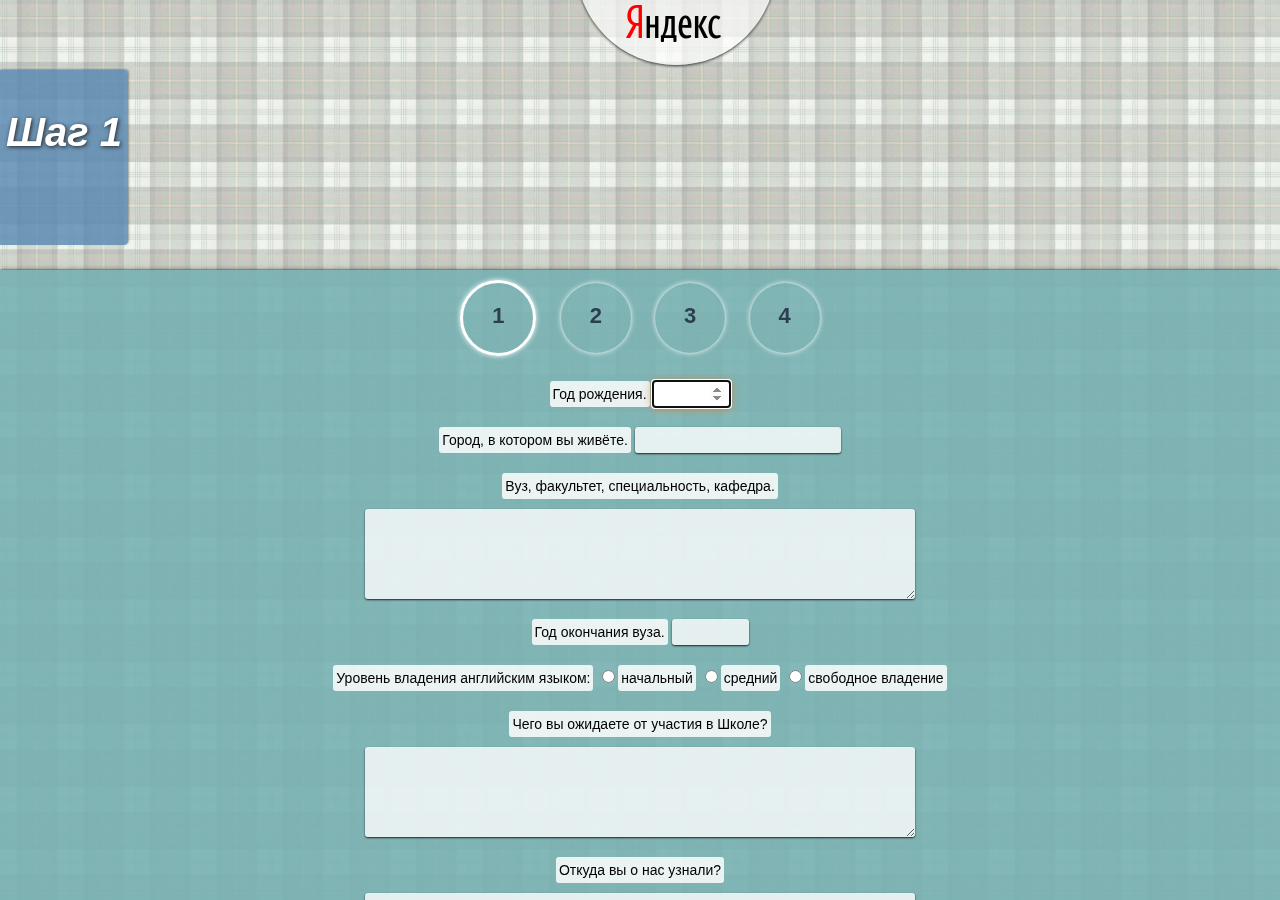
<file: anketa/index.html>
<!DOCTYPE html>
<html xmlns="http://www.w3.org/1999/html">
<head>
    <meta charset="utf-8">
    <script type="text/javascript" src="js/jquery-1.9.1.js"></script>
    <script type="text/javascript" src="js/script.js"></script>
    <link rel="stylesheet" href="css/st.css">
    <title></title>
</head>
<body>
<a target="_blank" href="http://www.yandex.ru/" id="yandex"></a>
<div id="background"></div>

<div id="progress-bar">Шаг 1</div>
<form method="POST">
<section  id="personal">
    <nav>
        <a href="#" class="personal-btn active">1</a>
        <a next='right' step="1" href="#" class="opt-btn">2</a>
        <a next='right' step="2" href="#" class="test-btn">3</a>
        <a next='right' step="3"href="#" class="finish-btn">4</a>
    </nav>
    <fieldset>
        <div>
        <label for="year_birth">Год рождения.</label>
            <input id="year_birth" name="year_birth" type="number" autofocus  min="1951"  max="2000">
        </div>

        <div>
            <label for="city">Город, в котором вы живёте.</label>
            <input id="city" name="city" type="text">
        </div>

        <div>
            <label for="education">Вуз, факультет, специальность, кафедра.</label>
            <textarea id="education" name="education"></textarea>
        </div>

        <div>
            <label for="education_year">Год окончания вуза.</label>
            <input id="education_year" name="education_year" type="number" min="1981"  max="2015">
        </div>

        <div>
            <label >Уровень владения английским языком:</label>
            <input id="lang1" type="radio" name="lang" value="lang1"><label for="lang1">начальный</label>
            <input id="lang2" type="radio" name="lang" value="lang2"><label for="lang2">средний</label>
            <input id="lang3" type="radio" name="lang" value="lang3"><label for="lang3">свободное владение</label>
        </div>

        <div>
            <label for="school_for_you">Чего вы ожидаете от участия в Школе?</label>
           <textarea id="school_for_you" name="school_for_you"></textarea>
        </div>

        <div>
            <label for="learned_text">Откуда вы о нас узнали?</label>
           <textarea id="learned_text" name="learned_text"></textarea>
        </div>

        <div>
            <label for="time_for_yandex">Сколько времени вы были бы готовы уделять стажировке или работе в Яндексе?</label>
            <textarea id="time_for_yandex" name="time_for_yandex"></textarea>
        </div>

    </fieldset>
    <a href="#" class="next" to_step="2">Следующий шаг</a>

</section>
<section id="opt" >
    <nav >
    <a next='left' step="1" href="#" class="personal-btn">1</a>
    <a href="#" class="opt-btn active">2</a>
    <a next='right' step="1" href="#" class="test-btn">3</a>
    <a next='right' step="2" href="#" class="finish-btn">4</a>
    </nav>
    <fieldset>
        <div>
            <label for="opt_text">Расскажите о вашем опыте разработки. Нам будет интересно всё — как серьезный интерфейс, так и просто домашняя страничка.</label>
            <textarea id="opt_text" name="opt"></textarea>
        </div>

        <div>
            <label for="opt_work">Если вы где-нибудь работали, расскажите, какие у вас были должностные обязанности и был ли опыт работы в команде.</label>
            <textarea id="opt_work" name="opt_work"></textarea>
        </div>

        <div>
            <label for="ppp"> Перечислите, какими программными продуктами вы пользуетесь в своей работе — от редактора до специализированных утилит
                (Intellij Idea, Node.js, Uglify.js, GNU Make). Для каждого инструмента укажите, какие задачи вы с помощью него решаете и почему выбрали именно его.</label>
            <textarea id="ppp" name="ppp"></textarea>
        </div>

        <div>
            <label for="cmd">Пользуетесь ли вы командной строкой? Какими командами вы пользуетесь и какие задачи вы решаете с их помощью?
                С какими программами вы преимущественно или полностью взаимодействуете через интерфейс командной строки?.</label>
            <textarea id="cmd" name="cmd"></textarea>
        </div>

    </fieldset>
    <a href="#" class="next" to_step="3">Следующий шаг</a>
</section>
<section  id="test">
    <nav>
        <a next='left' step="2" href="#" class="personal-btn">1</a>
        <a next='left' step="1" href="#" class="opt-btn ">2</a>
        <a href="#" class="test-btn active">3</a>
        <a next='right' step="1" href="#" class="finish-btn">4</a>
    </nav>
    <fieldset>
        <div>
            <label for="test1"><p>Напишите на JavaScript функцию, которая выводит список всех чисел, которые равны сумме факториалов своих цифр. Пример такого числа:
                4! + 0! + 5! + 8! + 5! = 40585
                </p>
                <p>В качестве ответа на вопрос пришлите ссылку на <a target="_blank" href="http://jsfiddle.net/">http://jsfiddle.net/</a> с вашим кодом или на ваш репозиторий на <a href="https://github.com/" target="_blank">https://github.com/</a>.</p>
            </p></label>
            <textarea id="test1" name="test1"></textarea>
        </div>

        <div>
            <label for="test2"><p>Вы — пилот грузового межгалактического корабля. Ваша работа — перевозка грузов с одной планету на другую.
                Грузоподъемность вашего корабля ограничена, поэтому за один рейс вы можете перевезти не более N кг полезного груза.
                Ваш корабль умеет сообщать свое состояние (местоположение и степень загруженности), а также летать в любую точку пространства.
                Каждая планета может содержать на себе груз, который можно взять. Также на каждой планете груз можно оставить.</p>
                <b>Задание</b>
                <p>
                Даны незавершенные интерфейсы корабля и планеты. Напишите недостающий код.
                Полное условие задачи доступно на  <a href="https://github.com/yandex-shri/introtask-space" target="_blank">https://github.com/yandex-shri/introtask-space.</a>
                В качестве ответа на вопрос пришлите ссылку на <a href="http://jsfiddle.net/" target="_blank">http://jsfiddle.net/</a> с вашим кодом или на ваш репозиторий на <a href="https://github.com/" target="_blank">https://github.com/</a>.
            </p></label>
            <textarea id="test2" name="test2"></textarea>
        </div>

        <div>
            <label for="test3"><p>Сверстайте форму-анкету с нашими заданиями для кандидатов. Страница должна работать в следующих браузерах: <mark>MSIE (8, 9, 10)</mark>, <mark>Google Chrome (26, 27)</mark>, <mark>Firefox (20, 21)</mark>, <mark>Opera (12.15, 12.14)</mark>, <mark>Яндекс.Браузер 1.5.</mark> По возможности используйте приёмы безопасной деградации CSS. Страница должна содержать интерактив, реализованный с помощью JS и jQuery. Это может быть:</p>
                <ol>
                    <li>проверка полноты и правильности заполнения полей (где это возможно);</li>
                    <li>возможность свернуть и развернуть разделы (аккордеон);</li>
                    <li>индикатор заполнения анкеты; что-нибудь ещё.</li>
                </ol>
                <p>Подумайте над тем, как эти данные будут отправляться на сервер.
                Будет плюсом, если вы сверстаете страницу, используя БЭМ.</p>
                <b>Дополнительные задания</b>
                <ol>
                    <li>Выполните задание про форму-анкету, используя один из классических шаблонизаторов: Handlebars, mustache, Dust, Jade и т.п.</li>
                    <li>Выполните задание про форму-анкету, используя один из экзотических шаблонизаторов: XSLT, YATE, BEMHTML и т.п.</li>
                </ol>
                <p> Разработку необходимо вести на <a href="https://github.com/" target="_blank">https://github.com/</a>. В качестве ответа на вопрос пришлите ссылку на проект.</p>
            </p></label>
            <textarea id="test3" name="test3"></textarea>
        </div>

    </fieldset>
    <a href="#" class="next" to_step="4">Последний шаг</a>
</section>
<section id="finish" >
    <nav>
        <a next='left' step="3" href="#" class="personal-btn ">1</a>
        <a next='left' step="2" href="#" class="opt-btn ">2</a>
        <a next='left' step="1" href="#" class="test-btn">3</a>
        <a href="#" class="finish-btn active">4</a>
    </nav>
    <fieldset>
        <div>
            <label for="rezume">Резюме до 250 КБ</label>
            <input id="rezume" name="rezume" type="file">
        </div>
        <div>
            <label for="my_round">Ссылка на профиль в Моем Круге</label>
            <input id="my_round" name="my_round" type="url">
        </div>
        <div>
            <label for="name">Имя, Фамилия</label>
            <input id="name" name="name" type="text">
        </div>
        <div>
            <label for="phone">Телефон</label>
            <input id="phone" name="phone" type="text">
            <a href="#">Пожалуйста, укажите код города</a>
        </div>
        <div>
            <label for="email">E-mail</label>
            <input id="email" name="email" type="email">
        </div>

        <div>
            <label for="other">Дополительные сведения</label>
            <textarea id="other" name="other"></textarea>
        </div>
        <div>
            <label>Откуда вы узнали о нашем предложении?</label>
            <br>
            <a id="select_laerned" name="leadned"  href="#">Выбрать</a>
            <ul style="display: none">
                <a href="#"><li value="1">От HR-менеджера Яндекс</li></a>
                <a href="#"><li value="2">Я. Субботник</li></a>
                <a href="#"><li value="3">Yet another Conference</li></a>
                <a href="#"><li value="4">На другой конференциии</li></a>
                <a href="#"><li value="5">Из поиска</li></a>
                <a href="#"><li value="6">По рекомендации</li></a>
                <a href="#"><li value="7">Другое</li></a>
            </ul>
            <textarea id="other_learned" title="Напишите откуда узнали о предложении" style="display: none"></textarea>
        </div>
       <div>
        <input id="agreement" name="agreement" type="checkbox">
           <label for="agreement">Я даю свое согласие на передачу в ООО «ЯНДЕКС» резюме и/или анкеты, содержащих мои персональные данные, и согласен с тем, что они будут храниться в ООО «ЯНДЕКС» в течение 5 лет и будут обрабатываться исключительно для целей предложения мне вакансий группы компаний «ЯНДЕКС», в соответствии с Федеральным законом «О персональных данных».</label>
        <div>
        <a to_step="5" href="#" id="submit">Отправить</a>
        <a href="#" id="clear" class="button">Очистить</a>
        </div>
       </div>
    </fieldset>

</section>
</form>
<section  id="good-work">
    <h1>Анкета успешно отправлена!</h1>
</section>
</body>
</html>
</file>
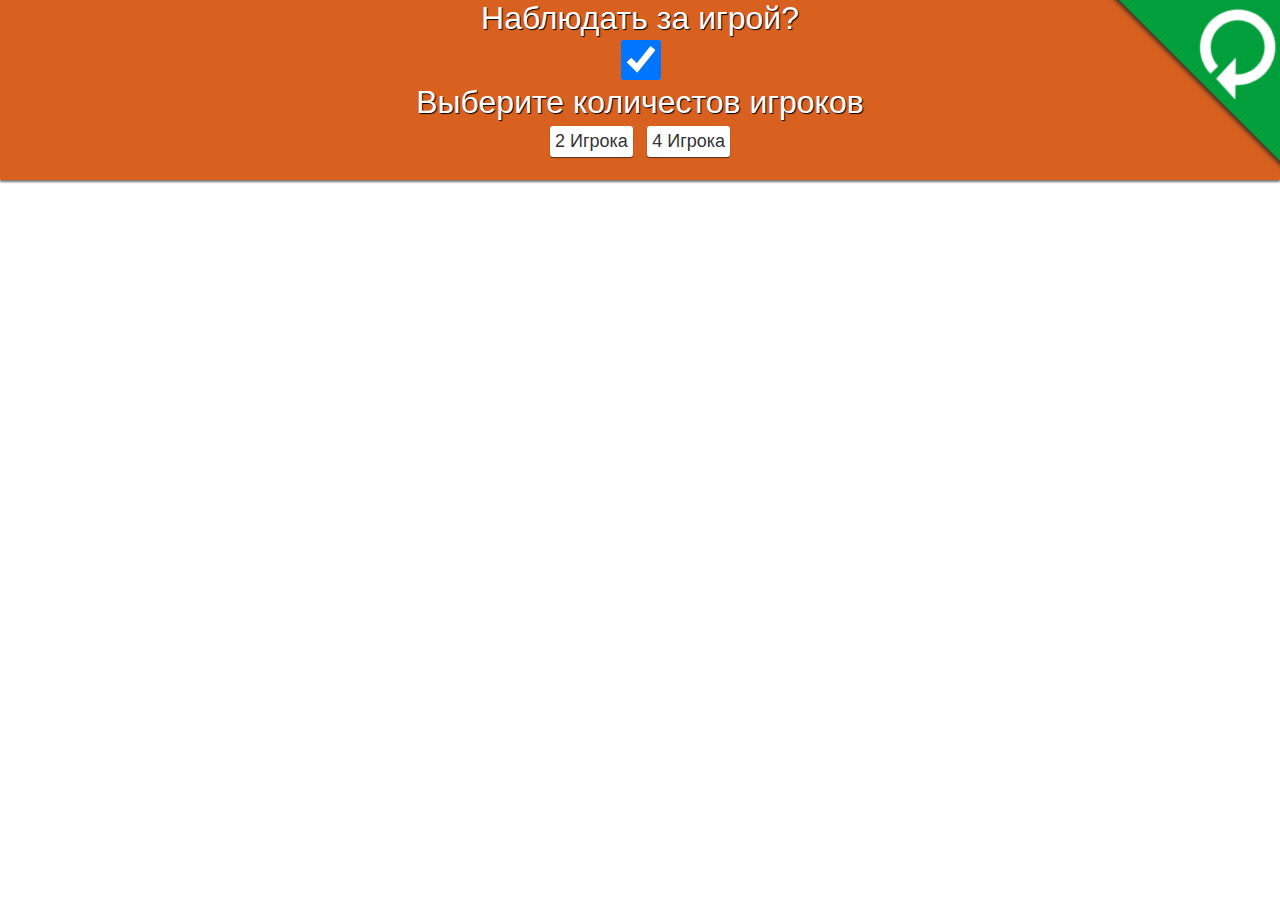
<file: puan/index.html>
<!DOCTYPE html>
<html>
<head>
    <link rel="stylesheet" href="style.css">
    <script type="text/javascript" src="http://code.jquery.com/jquery-2.0.3.min.js"></script>
    <script type="text/javascript" src="script.js"></script>
    <!--<meta http-equiv="Content-Type" content="text/html; charset=windows-1251">-->
    <META HTTP-EQUIV="Content-Type" CONTENT="text/html; charset=utf-8">
    <title>Пьяница - Карточная игра</title>

</head>
<body>
<header id="controls">
    <span>Наблюдать за игрой?</span>
    <input type="checkbox" id="viewer" checked="checked">
<span>Выберите количестов игроков</span>
<button class="mini-button" onclick="set_count_player(2)"> 2 Игрока</button>
<button class="mini-button" onclick="set_count_player(4)"> 4 Игрока</button>
</header>
<section id="pole_play">
</section>
<section id="play">
</section>
<a href="#" onclick="location.reload()" id="reload"></a>

</body>
</html>
</file>
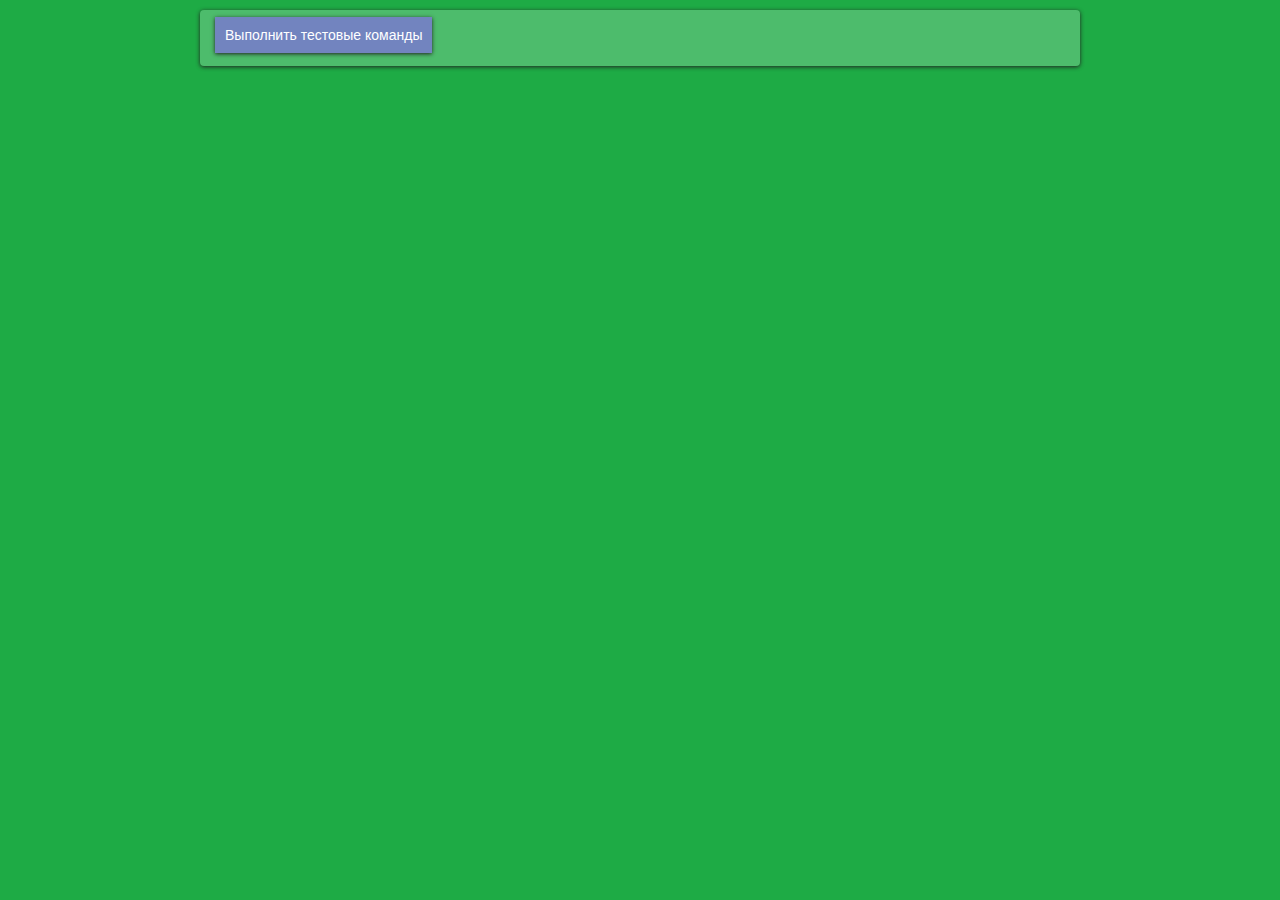
<file: vessel/index.html>
<!DOCTYPE html>
<html>
<head>
    <meta charset="utf-8">
    <script type="text/javascript" src="script.js"></script>
    <link rel="stylesheet" href="st.css">
    <title></title>
</head>
<body>
<section>
    <fieldset id="start">
    <button id="create_plant" onclick="start()">Выполнить тестовые команды</button>
    </fieldset>

</section>
</body>
</html>
</file>
<file: anketa/css/st.css>
body{
    padding:0px;
    margin: 0px;
    overflow: hidden;


}
#background{
    position: fixed;
    left: 0;
    top: 0;
    width: 100%;
    height: 100%;
    background: url("../ya.jpg") top right repeat;
    opacity: 0.3;
}

#yandex{

    position: fixed;
    top:-135px;
    left: 45%;
    width: 200px;
    height: 200px;
    border-radius: 100%;
    border: 0px;
    -webkit-box-shadow: 0px 1px 3px #333;
       -moz-box-shadow: 0px 1px 3px #333;
            box-shadow: 0px 1px 3px #333;
    -webkit-transition: -webkit-transform 0.5s, -webkit-box-shadow 1s;
       -moz-transition:    -moz-transform 0.5s,    -moz-box-shadow 1s;
            transition:         transform 0.5s,         box-shadow 1s;
    z-index: 1;
    background:url("../ya.png") no-repeat rgba(255, 255, 255, 0.65) 50px 140px;
}
#yandex:hover{
    -webkit-transform: rotate(3deg);
       -moz-transform: rotate(3deg);
            transform: rotate(3deg);
    -webkit-box-shadow: 1px 1px 10px #333;
       -moz-box-shadow: 1px 1px 10px #333;
            box-shadow: 1px 1px 10px #333;

}
#progress-bar{
    display: block;
    overflow: hidden;
    position: fixed;
    top: 70px;
    left: 0px;
    height: 15%;
    background-color: rgba(86, 135, 177, 0.80);
    width: 10%;
    min-width: 10%;
    padding-top: 40px;
    border-radius: 0px 4px 4px 0px;

    box-shadow: 1px -1px 2px rgba(51, 51, 51, 0.41);
    -webkit-transition: width 1s;
       -moz-transition: width 1s;
            transition: width 1s;

    color: #fff;
    text-shadow: 1px 1px 4px #222;
    font-size: 40px;

    font-weight: bold;
    text-align: center;
    font-family: 'Lato', sans-serif;
    font-style: italic;
}
h1{
    color: #fff;
    text-shadow:1px 1px 1px #333;
    font-family: sans-serif;

}
section{
    background-color: rgba(118, 176, 177, 0.89);

    width: 100%;
    height: 70%;
    position: absolute;
    left: 0px;
    bottom: 0px;
    overflow: auto;

    text-align: center;
    font-family: sans-serif;

    -webkit-box-shadow: 0px 0px 4px #222;
       -moz-box-shadow: 0px 0px 4px #222;
            box-shadow: 0px 0px 4px #222;

    -webkit-transition: left 0.8s;
       -moz-transition: left 0.8s;
            transition: left 0.8s;
}
#personal{left:0px}
#opt{     left:3000px}
#test{    left: 6000px}
#finish{  left: 9000px}
#good-work{left:12000px; display: none}

nav a{
    margin: 10px;

    color: #2c3e50;

    border-radius: 100%;
    width: 70px;
    height: 50px;

    -webkit-box-shadow: 0px 0px 5px #fff;
       -moz-box-shadow: 0px 0px 5px #fff;
            box-shadow: 0px 0px 5px #fff;

    font-size: 22px;
    font-weight: bold;
    display: inline-block;
    border: 0px;

    /*border: 3px solid rgba(63, 196, 176, 0.71);*/
    padding-top:20px;
}
nav a:active{
    background-color: rgba(63, 196, 176, 0.10);
}
nav a:hover{

}
.active{
    border: 3px solid #fff;
}
a{
    color: #444;
    text-decoration: none;
    border-bottom: 1px dotted #222;
}
fieldset{
    width: 900px;
    margin: 10px auto;

    text-align: center;
    line-height: 20px;

    border: 0px;

    /*background-color: rgba(255, 255, 255, 0.35);*/
    font-size: 14px;
    /*font-weight: bold;*/
    border-radius: 3px;

    /*-webkit-box-shadow: 0px 1px 4px #222;*/
    /*-moz-box-shadow: 0px 1px 4px #222;*/
    /*box-shadow: 0px 1px 4px #222;*/
}
input[type="text"],input[type="tel"],input[type="email"], input[type="url"],input[type="number"]   , textarea{
    border: 0px;
    border-radius: 3px;
    font-size: 14px;
    font-weight: bold;
    padding: 5px;
    background-color: rgba(255, 255, 255, 0.80);

    -webkit-box-shadow: 0px 1px 2px #222;
       -moz-box-shadow: 0px 1px 2px #222;
            box-shadow: 0px 1px 2px #222;
    -webkit-transition: background 0.5s;
    -moz-transition: background 0.5s;
    transition: background 0.5s;
}
input[type="text"]:focus, input[type="tel"]:focus, input[type="email"]:focus, input[type="email"]:focus, input[type="number"]:focus, textarea:focus  {
    -webkit-box-shadow: 0px 1px 10px #e8792e;
       -moz-box-shadow: 0px 1px 10px #e8792e;
            box-shadow: 0px 1px 10px #e8792e;
    background-color: #fff;
}

input[type="text"]:hover, input[type="tel"]:hover, input[type="email"]:hover, input[type="email"]:hover, input[type="number"]:hover, textarea:hover{
    background-color: #fff;
}

fieldset div{
    display: block;
    margin-bottom: 20px;
}
textarea{
    margin: 10px auto;
    width: 60%;
    height: 80px;
    display: block;
}
textarea:focus{
    -webkit-box-shadow: 0px 1px 10px #e8792e;
       -moz-box-shadow: 0px 1px 10px #e8792e;
            box-shadow: 0px 1px 10px #e8792e;
}
label{
    display: inline-block;
    padding: 3px;
    background-color: rgba(255, 255, 255, 0.84);
    border-radius: 3px;
}
label p{
    margin: 5px;
    text-align: justify;
    text-indent: 30px;
}
mark{
    background-color: rgba(86, 135, 177, 0.80);
    color: #fff;
    padding: 2px;
    border-radius: 3px;
}

#submit, #clear{
    display: inline-block;
    margin: 10px;
    width: 200px;
    height: 20px;
    border: 0px;
    border-radius: 3px;
    padding: 10px;

    background-color: rgba(86, 135, 177, 0.80);
    color: #fff;

    font-size: 16px;
    font-weight: bold;

    -webkit-box-shadow: 0px 1px 3px #444;
       -moz-box-shadow: 0px 1px 3px #444;
            box-shadow: 0px 1px 3px #444;
    -webkit-text-shadow: 0px 1px 2px #222;
       -moz-text-shadow: 0px 1px 2px #222;
            text-shadow: 0px 1px 2px #222;
    -webkit-transition: background 0.3s;
       -moz-transition: background 0.3s;
            transition: background 0.3s;
}
#submit:active, #clear:active{
    -webkit-box-shadow: 0px 2px 2px #222;
       -moz-box-shadow: 0px 2px 2px #222;
        box-shadow: 0px 2px 2px #222;
}
#submit:hover, #clear:hover{
    background-color: rgba(94, 154, 198, 0.80);
}
ul{
    margin: 10px auto;
    width: auto;
    list-style-type: none;
}
li{
    background-color: rgba(255, 255, 255, 0.84);
    margin-bottom: 3px;
}
.error{
    color: #fff;
    font-size: 14px;
    font-weight: bold;
    font-style: italic;
    background-color: rgba(221, 59, 21, 0.70);
    padding: 5px;
    margin-left: 5px;
    border-radius: 3px;

}
#error-submit{
    width:200px;
    height: auto;
    position: fixed;
    top: 10px;
    right: 10px;
    padding: 5px;
    color: #fff;
    font-weight: bold;
    font-size: 14px;
    opacity: 0;
}
#error-submit a{
    display: block;
    background-color: rgba(221, 59, 21, 0.90);
    color: #fff;
    border: 0px;
    padding: 3px;
    margin-bottom: 2px;
    -webkit-box-shadow: 1px 1px 1px #444;
       -moz-box-shadow: 1px 1px 1px #444;
            box-shadow: 1px 1px 1px #444;
    text-shadow: 1px 1px 2px #333;


}
#error-submit span{
    display: block;
    -webkit-border-radius: 4px 4px 0px 0px;
       -moz-border-radius: 4px 4px 0px 0px;
            border-radius: 4px 4px 0px 0px;
    -webkit-box-shadow: 1px 1px 1px #444;
       -moz-box-shadow: 1px 1px 1px #444;
            box-shadow: 1px 1px 1px #444;
    background-color: rgba(44, 44, 44, 0.90);
    color: #fff;
    padding: 3px;
    margin-bottom: 2px;
}
.good{
    color:#1eab45;
    font-style: italic;

}
.next{
    display: block;
    height: 80px;
    padding-top: 20px;
    background-color: rgba(86, 135, 177, 0.30);
    -webkit-box-shadow: 0px -1px 4px rgba(255, 255, 255, 0.50);
       -moz-box-shadow: 0px -1px 4px rgba(255, 255, 255, 0.50);
            box-shadow: 0px -1px 4px rgba(255, 255, 255, 0.50);
    -webkit-transition: background 0.3s;
       -moz-transition: background 0.3s;
            transition: background 0.3s;

    font-size: 40px;
    font-style: italic;
    color: #fff;
    text-shadow: 1px 1px 1px #333;
}
.next:hover{
    background-color: rgba(86, 135, 177, 0.70);
}
#clear-dialog{

}
</file>
<file: puan/style.css>
html{
    margin: 0px;
    padding: 0px;
}
body{
    font-family: Arial;
    padding: 0px;
    margin: 0px;
}
#controls{
    margin: 0px;
    text-align: center;
    height: 180px;
    margin: 0 auto;
    background-color: #d8611f;
    box-shadow: 0px 2px 2px #747474;
    transition: height 1s;
    -moz-transition: height 1s;
    -webkit-transition: height 1s;
}
span{
    display: block;
    font-size: 32px;
    color: #fff;
    text-shadow: 1px 1px 1px #000;
}
.mini-button{
    font-size: 18px;
    margin: 5px;
    background-color: #fff;
    padding: 5px;
    color: #333;
    border: 0px;
    border-radius: 3px;
    box-shadow: 0px 1px 1px rgba(37, 37, 37, 0.75);
    transition: background 0.5s;
    -moz-transition: background 0.5s;
    -webkit-transition: background 0.5s;

}
.mini-button:active{
    box-shadow: 0px 1px 6px rgba(4, 4, 4, 0.76);
}
.mini-button:hover{
    background-color: rgba(255, 255, 255, 0.81);
}
#pole_play{
    text-align: center;
    width: 100%;
    height: 100%;
    overflow: auto;
}
#pole_play img{
    padding: 10px;
    width: 120px;
    margin: 10px;
    position: relative;
    transition: left 1s, top 1s, width 1s;
    -moz-transition: left 1s, top 1s, width 1s;
    -webkit-transition: left 1s, top 1s, width 1s;
}
#play{
    text-align: center;
    position: absolute;
    bottom: -300px;
    width: 100%;
    box-shadow: 0px -2px 2px #747474;
    transition:bottom 1s;
    -moz-transition:bottom 1s;
    -webkit-transition:bottom 1s;
}
.player_panel{
    text-align: center;
    background-color: #fff;
    border-radius: 10px 10px 0px 0px;
    color: #333;
    margin: 10px 10px 0px 10px;
    display: inline-block;
    width: 150px;
    height: 150px;
    box-shadow: 0px 0px 5px #334;
    overflow: hidden;
    transition: box-shadow 0.5s;
    -moz-transition: box-shadow 0.5s;
    -webkit-transition: box-shadow 0.5s;
}
.player_panel:hover{
    box-shadow: 0px 0px 20px #334;
}
.player_panel img{
    width: 120px;
}
.player_panel span{
    background-color: #d8611f;
    border-radius: 10px 10px 0px 0px;
    padding-top: 30px;
    color: #fff;
    text-align: center;
}
.player_panel legend{
    padding-top: 5px;
    font-size: 16px;
    width: auto;
    margin: auto;
    color: #333;
    font-weight: bold;
    text-align: center;
}
.percent{
    background-color: #1eab45;
    padding-top: 10px;
    height: 100%;
    font-size: 16px;
    color: #fff;
    font-weight: bold;
    text-align: center;
}
#viewer{
    width: 40px;
    height:40px;
    border: none;
}
#reload{
    background: url("reload") #009f3c left center  no-repeat;
    background-size: 100px 100px ;
    display: block;
    width: 150px;
    height: 250px;
    position: fixed;
    top: -95px;
    right: -50px;
    -webkit-transform: rotate(-45deg);
       -moz-transform: rotate(-45deg);
            transform: rotate(-45deg);

    text-decoration: none;
    -webkit-box-shadow: -2px 0px 5px #202020;
       -moz-box-shadow: -2px 0px 5px #202020;
            box-shadow: -2px 0px 5px #202020;
    transition: width 0.3s, box-shadow 0.3s;
    -moz-transition: width 0.3s, -moz-box-shadow 0.3s;
    -webkit-transition: width 0.3s, -webkit-box-shadow 0.3s;
}
#reload:hover{
    width: 160px;
    -webkit-box-shadow: -4px 0px 5px #202020;
       -moz-box-shadow: -4px 0px 5px #202020;
            box-shadow: -4px 0px 5px #202020;
}
</file>
<file: vessel/st.css>
body{
    padding:0px;
    margin: 0px;

    background-color: #1eab45;
    color: #fff;

    text-shadow: 1px 1px #333;
}
section{
    width: 900px;
    margin: 0 auto;

    text-align: left;
    font-family: sans-serif;

}
fieldset{
    background-color: rgba(255, 255, 255, 0.21);

    font-size: 20px;

    border-radius: 4px;
    border: 0px solid #fff;
    margin: 10px;
    -webkit-box-shadow: 0px 1px 4px #222;
       -moz-box-shadow: 0px 1px 4px #222;
            box-shadow: 0px 1px 4px #222;
}
button{
    background-color: #7284bf;
    color: #fff;
    -webkit-box-shadow: 0px 1px 4px #222;
       -moz-box-shadow: 0px 1px 4px #222;
            box-shadow: 0px 1px 4px #222;

    font-size: 14px;

    border: 0px;
    padding:10px;
}
button:active{
    -webkit-box-shadow: 0px 1px 2px #222;
       -moz-box-shadow: 0px 1px 2px #222;
            box-shadow: 0px 1px 2px #222;
}
button:hover{
    background-color: #697ab0;
}
</file>
